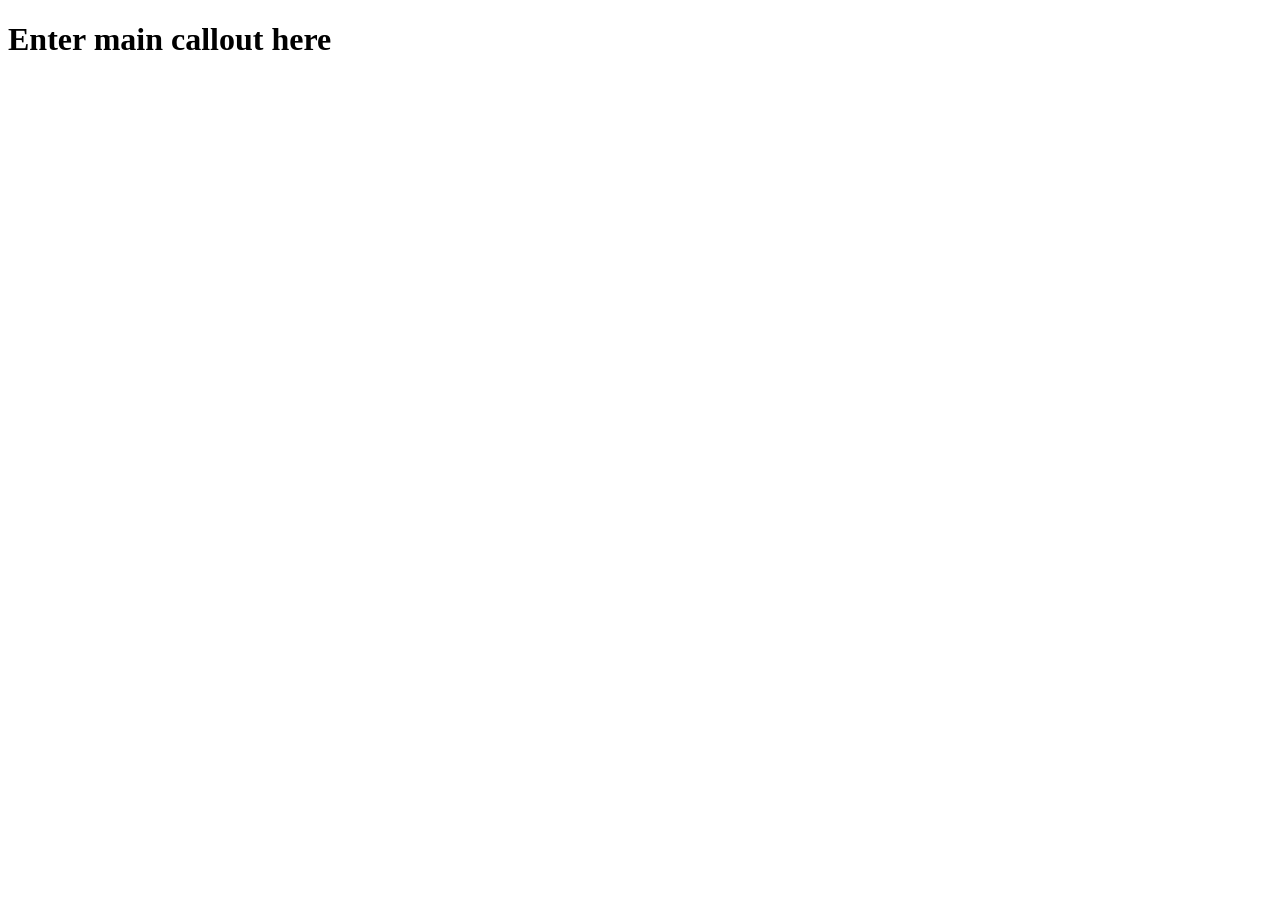
<file: src/main/resources/templates/index.html>
<!DOCTYPE html>
<html lang="en" xmlns:th="http://www.thymeleaf.org">
<!-- in th:replace -->
<!-- the first one indicate the place where the file is placed -->
<!-- the second one is the name of the fragment -->
<head th:replace="common/header :: common-header" />

<body>

<div th:replace="common/navbar :: common-navbar"></div>

<div class="container">

    <div class="starter-template">
        <h1 th:text="#{index.main.callout}">Enter main callout here</h1>
        
    </div>

</div><!-- /.container -->

<!-- Bootstrap core JavaScript
================================================== -->
<!-- Placed at the end of the document so the pages load faster -->
<div th:replace="common/header :: before-body-scripts"></div>
</body>
</html>
</file>
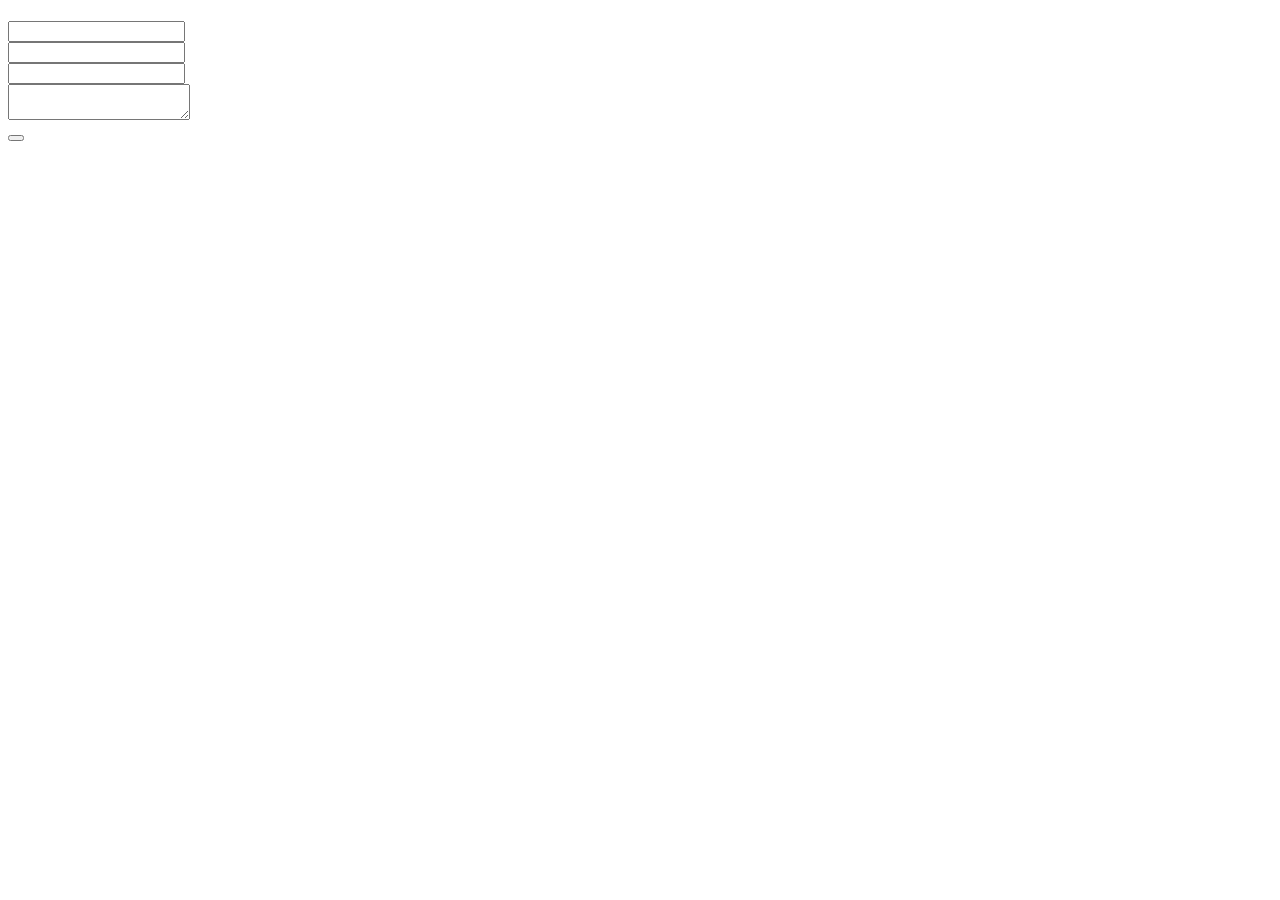
<file: src/main/resources/templates/contact/contact.html>
<!DOCTYPE html>
<html lang="en" xmlns:th="http://www.thymeleaf.org">
<!-- in th:replace -->
<!-- the first one indicate the place where the file is placed -->
<!-- the second one is the name of the fragment -->
<head th:replace="common/header :: common-header" />

<body>

<div th:replace="common/navbar :: common-navbar"></div>

<div class="container">

    <div class="row">
        <div class="col-md-6 col-md-offset-3">
        		<div class="well">
        			<div class="text-center">
        				<h1 th:text="#{contact.h1.text}"></h1>
        				<p class="lead" th:text="#{contact.p.lead}"></p>
        				
        				<form id="contactForm" th:action="@{/contact/}" th:object="${feedback}" method="post" class="text-left">
        					<div class="form-group">
        						<label for="email" th:text="#{contact.form.email}"></label>
        						<input type="email" id="email" th:field="*{email}" class="form-control" />
        					</div>
        					
        					<div class="form-group">
        						<label for="firstName" th:text="#{contact.form.firstName}"></label>
        						<input type="text" id="firstName" th:field="*{firstName}" class="form-control" />
        					</div>
        					
        					<div class="form-group">
        						<label for="lastName" th:text="#{contact.form.lastName}"></label>
        						<input type="text" id="lastName" th:field="*{lastName}" class="form-control" />
        					</div>
        					
        					<div class="form-group">
        						<label for="feedback" th:text="#{contact.form.feedback}"></label>
        						<textarea id="feeback" th:field="*{feedback}" class="form-control"></textarea>
        					</div>
        					
        					<div class="form-group">
        						<button type="submit" class="btn btn-primary" th:text="#{contact.form.submit.text}"></button>
        					</div>
        					
        				</form>
        			</div>
        		</div>
        </div>
    </div>

</div><!-- /.container -->

<!-- Bootstrap core JavaScript
================================================== -->
<!-- Placed at the end of the document so the pages load faster -->
<div th:replace="common/header :: before-body-scripts"></div>
</body>
</html>
</file>
